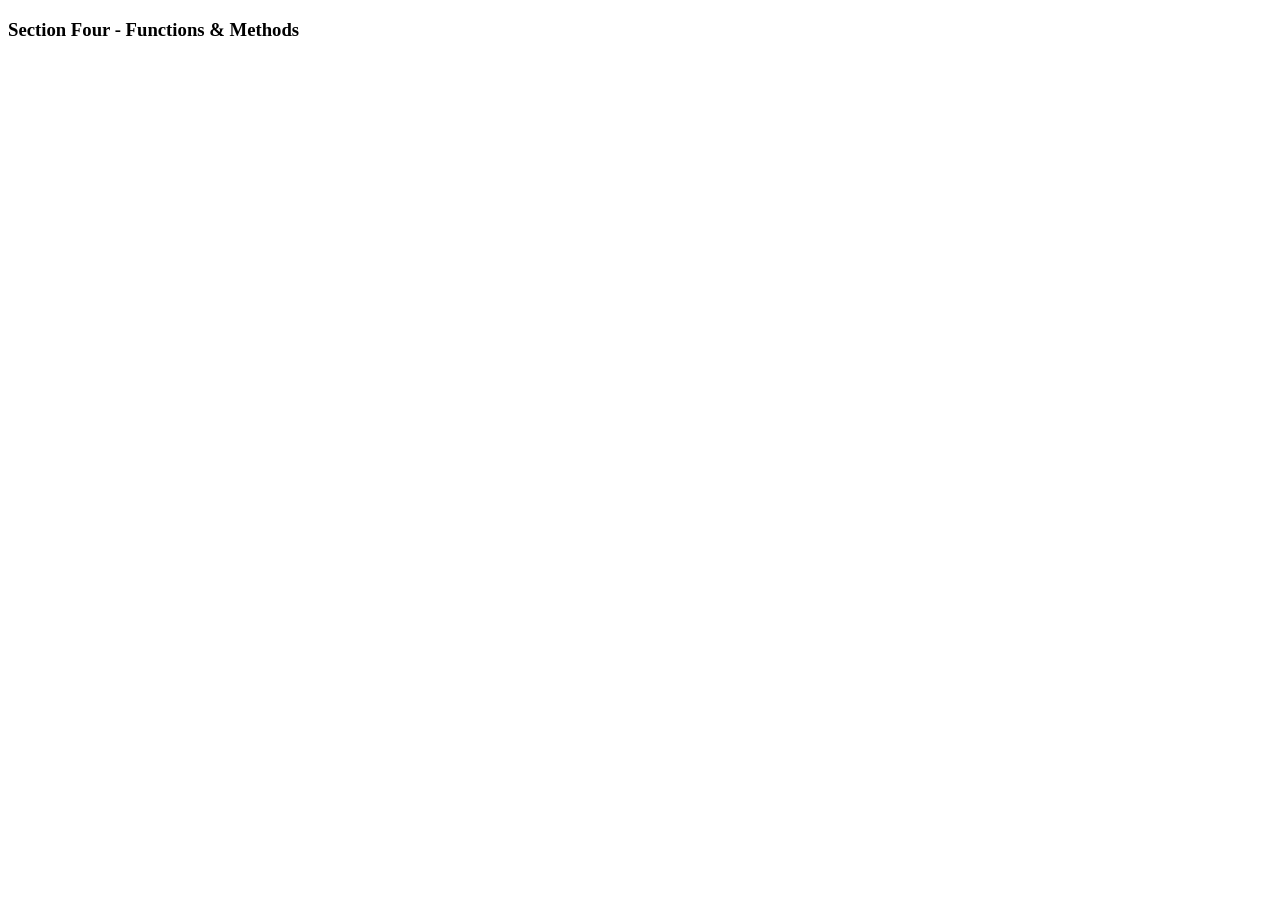
<file: 4_section_four/index.html>
<!DOCTYPE html>
<html lang="en">
  <head>
    <meta charset="UTF-8" />
    <meta http-equiv="X-UA-Compatible" content="IE=edge" />
    <meta name="viewport" content="width=device-width, initial-scale=1.0" />
    <title>Section Four - Functions & Methods</title>
  </head>
  <body>
    <h3>Section Four - Functions & Methods</h3>
    <script src="lesson_35.js"></script>
  </body>
</html>
</file>
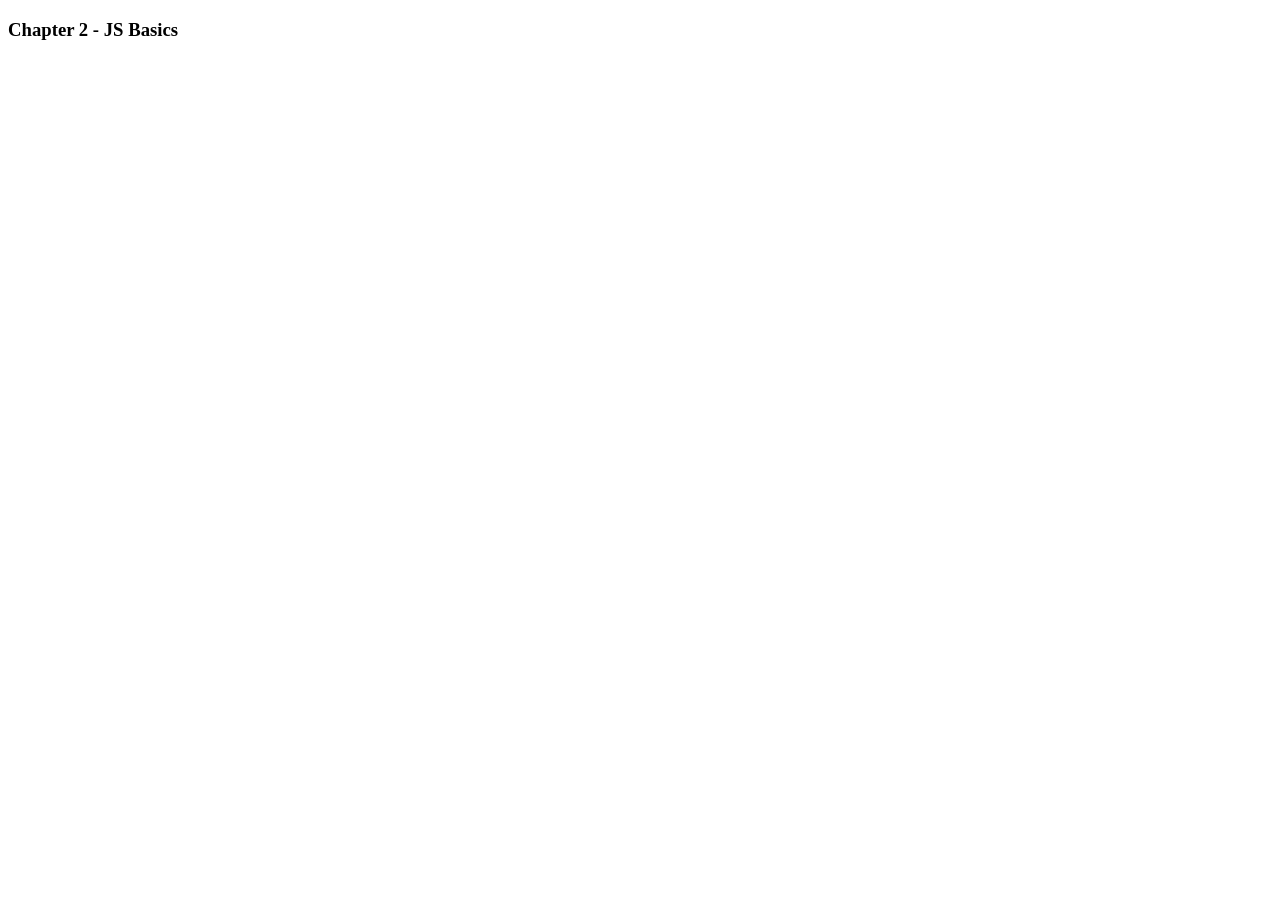
<file: chapter_02/index.html>
<!DOCTYPE html>
<html lang="en">
  <head>
    <meta charset="UTF-8" />
    <meta http-equiv="X-UA-Compatible" content="IE=edge" />
    <meta name="viewport" content="width=device-width, initial-scale=1.0" />
    <title>Chapter 2 - JS Basics</title>
  </head>
  <body>
    <h3>Chapter 2 - JS Basics</h3>
    <script src="sandbox.js"></script>
  </body>
</html>
</file>
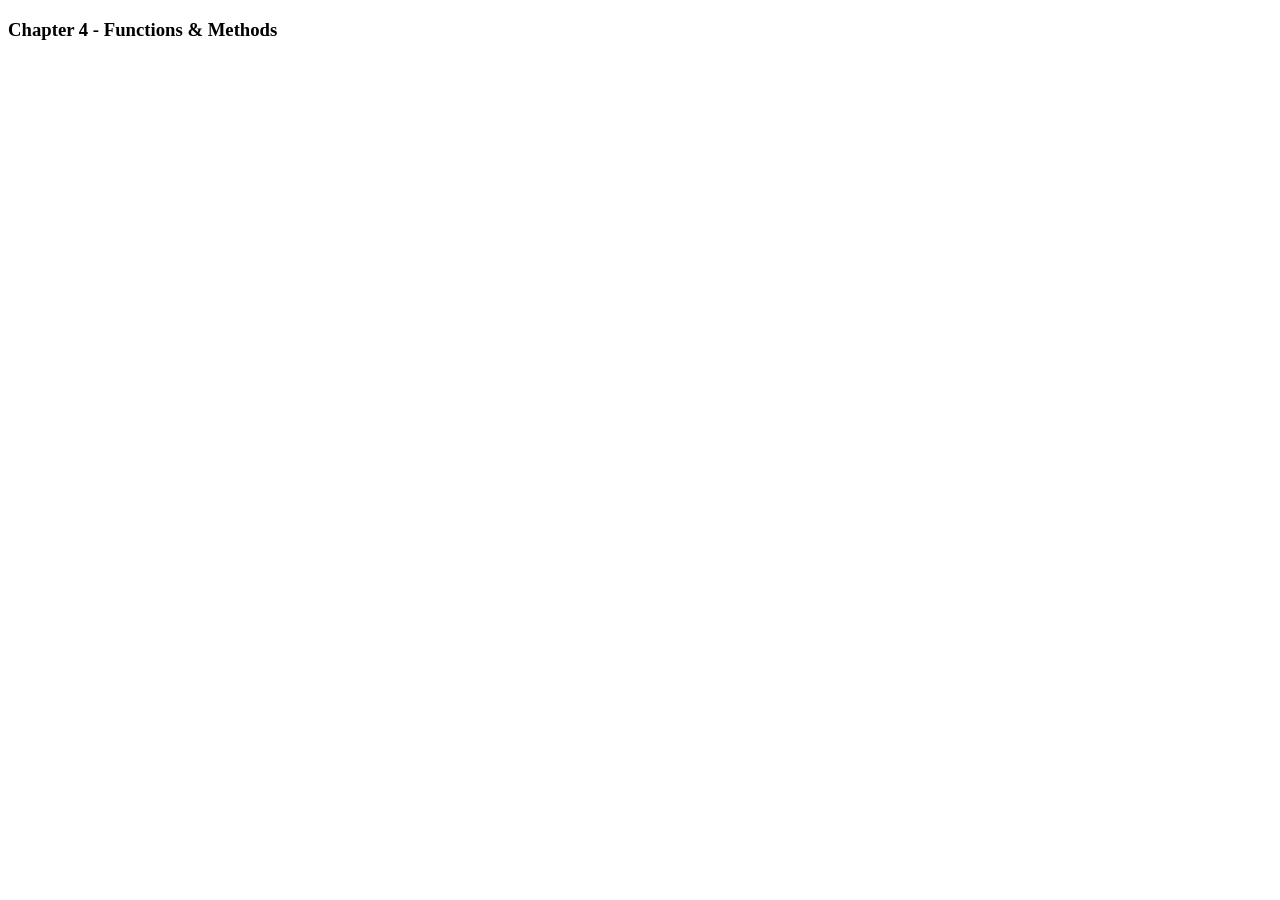
<file: chapter_04/index.html>
<!DOCTYPE html>
<html lang="en">
  <head>
    <meta charset="UTF-8" />
    <meta http-equiv="X-UA-Compatible" content="IE=edge" />
    <meta name="viewport" content="width=device-width, initial-scale=1.0" />
    <title>Chapter 4 - Functions & Methods</title>
  </head>
  <body>
    <h3>Chapter 4 - Functions & Methods</h3>
    <script src="sandbox.js"></script>
  </body>
</html>
</file>
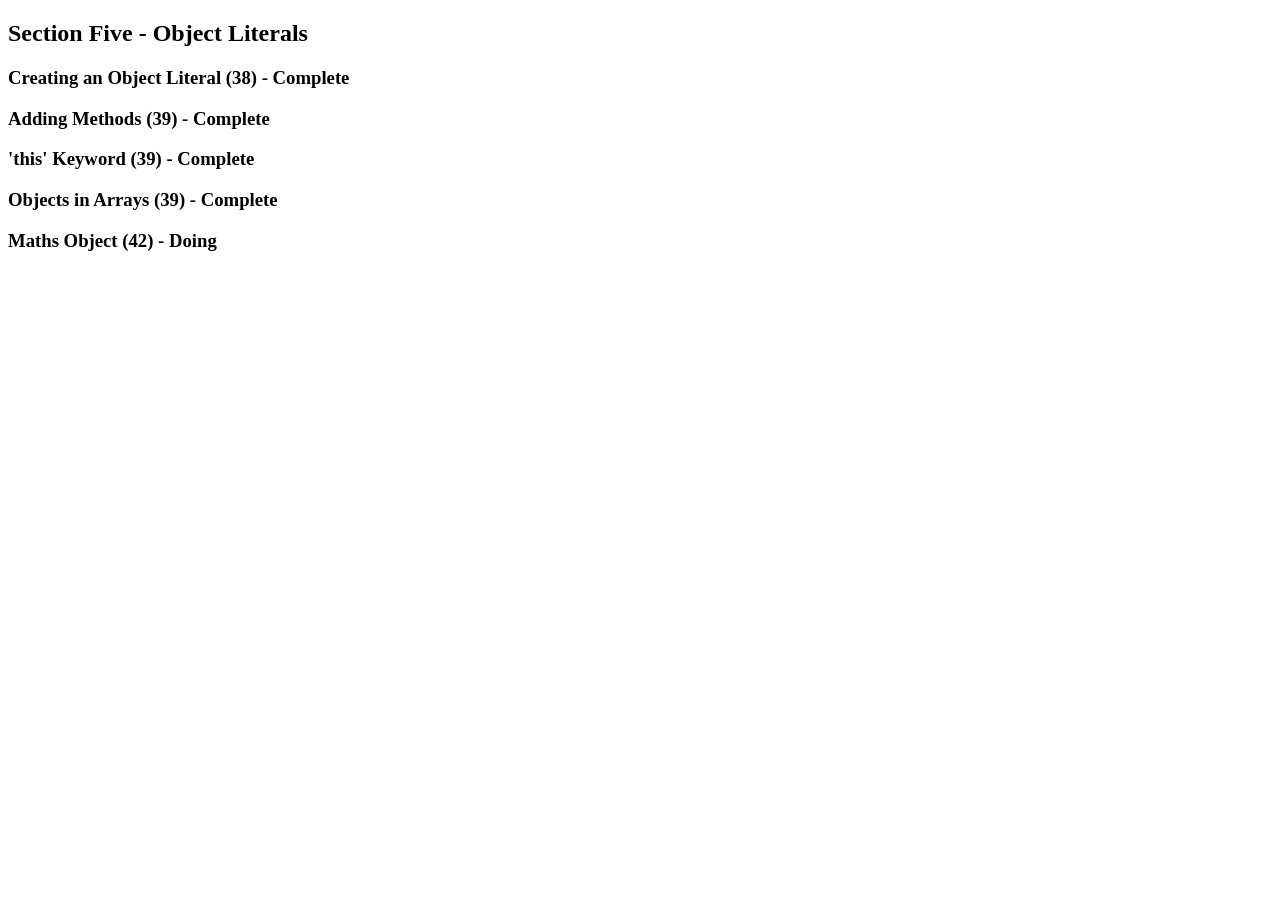
<file: chapter_05/index.html>
<!DOCTYPE html>
<html lang="en">
  <head>
    <meta charset="UTF-8" />
    <meta http-equiv="X-UA-Compatible" content="IE=edge" />
    <meta name="viewport" content="width=device-width, initial-scale=1.0" />
    <title>Section Five - Object Literals</title>
  </head>
  <body>
    <h2>Section Five - Object Literals</h2>
    <h3>Creating an Object Literal (38) - Complete</h3>
    <h3>Adding Methods (39) - Complete</h3>
    <h3>'this' Keyword (39) - Complete</h3>
    <h3>Objects in Arrays (39) - Complete</h3>
    <h3>Maths Object (42) - Doing</h3>
    <script src="lesson_42.js"></script>
  </body>
</html>
</file>
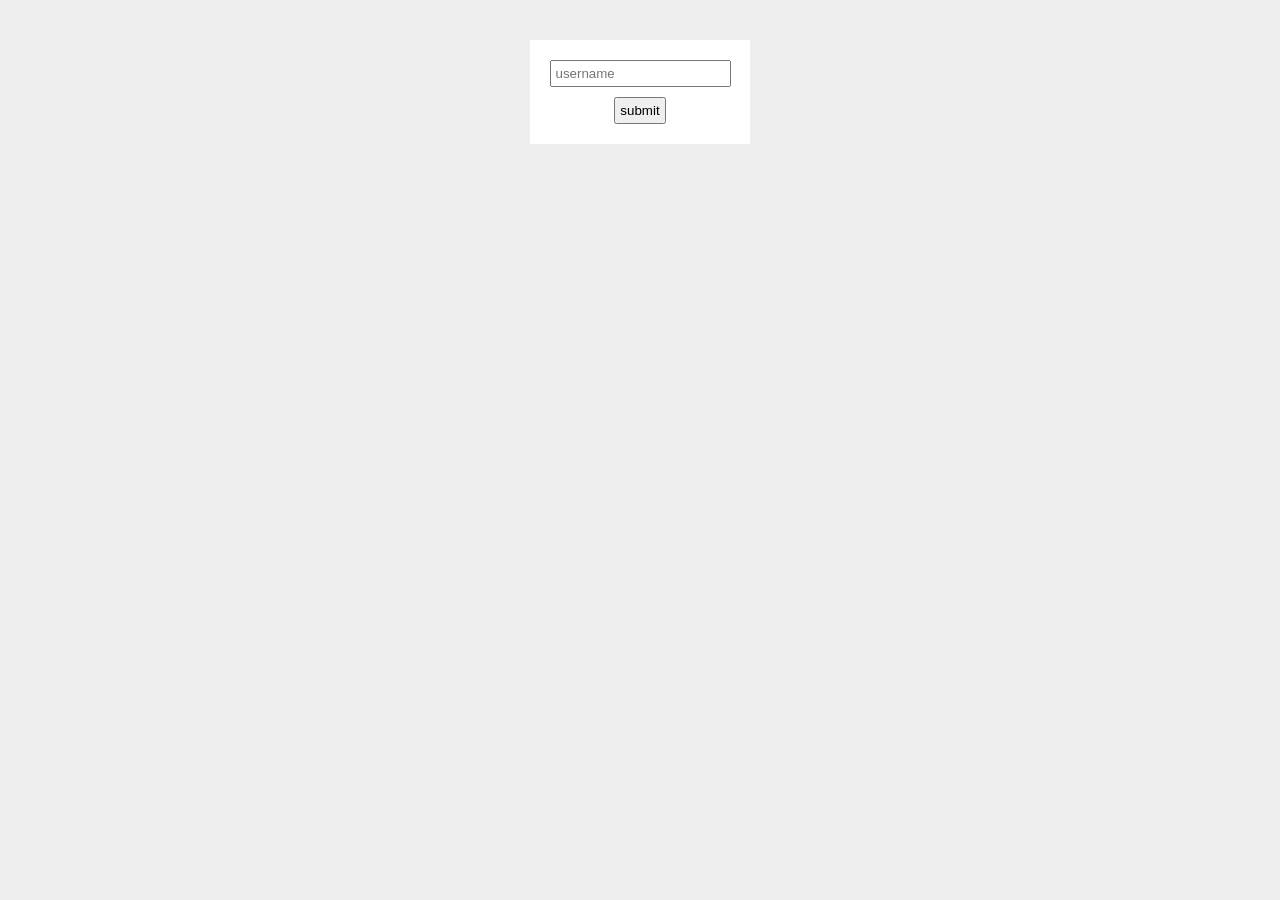
<file: chapter_07/index.html>
<!DOCTYPE html>
<html lang="en">
  <head>
    <meta charset="UTF-8" />
    <meta http-equiv="X-UA-Compatible" content="IE=edge" />
    <meta name="viewport" content="width=device-width, initial-scale=1.0" />
    <link rel="stylesheet" href="style.css" />
    <title>Section Seven - Forms & Form Events</title>
  </head>
  <body>
    <form class="signup-form">
      <input type="text" id="username" placeholder="username" />
      <input type="submit" value="submit" />
      <div class="feedback"></div>
    </form>
    <script src="sandbox.js"></script>
  </body>
</html>
</file>
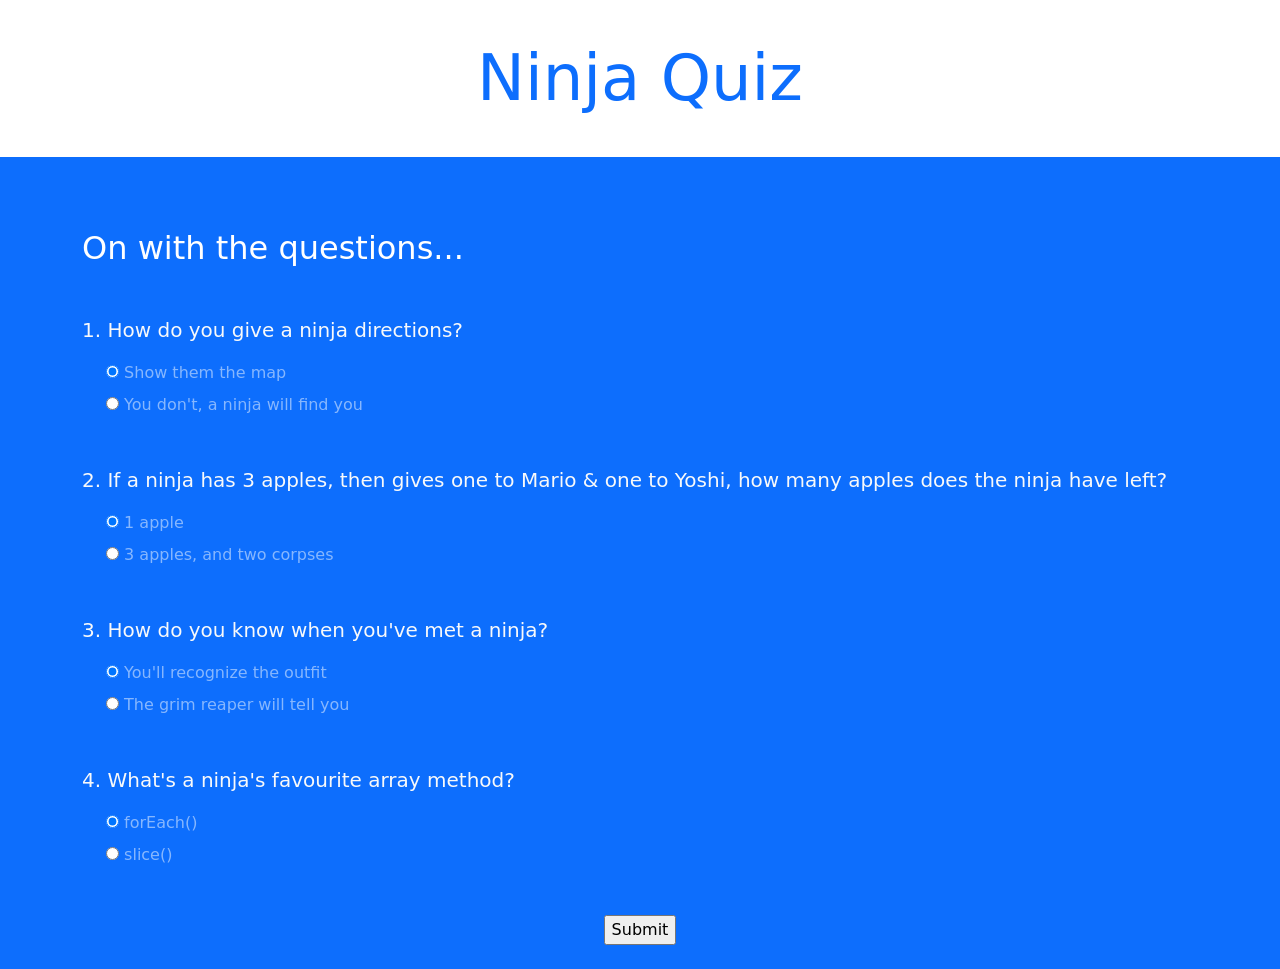
<file: chapter_08/index.html>
<!DOCTYPE html>
<html lang="en">
  <head>
    <meta charset="UTF-8" />
    <meta http-equiv="X-UA-Compatible" content="IE=edge" />
    <meta name="viewport" content="width=device-width, initial-scale=1.0" />
    <!-- CSS only -->
    <link
      href="https://cdn.jsdelivr.net/npm/bootstrap@5.2.0/dist/css/bootstrap.min.css"
      rel="stylesheet"
      integrity="sha384-gH2yIJqKdNHPEq0n4Mqa/HGKIhSkIHeL5AyhkYV8i59U5AR6csBvApHHNl/vI1Bx"
      crossorigin="anonymous"
    />
    <title>Project - Interactive Ninja Quiz</title>
  </head>
  <body>
    <!-- Top Section -->
    <div class="intro py-3 bg-white text-center">
      <div class="container">
        <h2 class="text-primary display-3 my-4">Ninja Quiz</h2>
      </div>
    </div>

    <!-- Result Section -->
    <div class="result py-4 d-none bg-light text-center">
      <div class="container lead">
        <p>You are <span class="text-primary display-4 p-3">0%</span> ninja</p>
      </div>
    </div>

    <!-- Quiz Section -->
    <div class="quiz py-4 bg-primary">
      <div class="container">
        <h2 class="my-5 text-white">On with the questions...</h2>

        <form class="quiz-form text-light">
          <div class="my-5">
            <p class="lead font-weight-normal">
              1. How do you give a ninja directions?
            </p>
            <div class="form-check my-2 text-white-50">
              <input type="radio" name="q1" value="A" checked />
              <label class="form-check-label">Show them the map</label>
            </div>
            <div class="form-check my-2 text-white-50">
              <input type="radio" name="q1" value="B" />
              <label class="form-check-label"
                >You don't, a ninja will find you</label
              >
            </div>
          </div>
          <div class="my-5">
            <p class="lead font-weight-normal">
              2. If a ninja has 3 apples, then gives one to Mario & one to
              Yoshi, how many apples does the ninja have left?
            </p>
            <div class="form-check my-2 text-white-50">
              <input type="radio" name="q2" value="A" checked />
              <label class="form-check-label">1 apple</label>
            </div>
            <div class="form-check my-2 text-white-50">
              <input type="radio" name="q2" value="B" />
              <label class="form-check-label">3 apples, and two corpses</label>
            </div>
          </div>
          <div class="my-5">
            <p class="lead font-weight-normal">
              3. How do you know when you've met a ninja?
            </p>
            <div class="form-check my-2 text-white-50">
              <input type="radio" name="q3" value="A" checked />
              <label class="form-check-label"
                >You'll recognize the outfit</label
              >
            </div>
            <div class="form-check my-2 text-white-50">
              <input type="radio" name="q3" value="B" />
              <label class="form-check-label"
                >The grim reaper will tell you</label
              >
            </div>
          </div>
          <div class="my-5">
            <p class="lead font-weight-normal">
              4. What's a ninja's favourite array method?
            </p>
            <div class="form-check my-2 text-white-50">
              <input type="radio" name="q4" value="A" checked />
              <label class="form-check-label">forEach()</label>
            </div>
            <div class="form-check my-2 text-white-50">
              <input type="radio" name="q4" value="B" />
              <label class="form-check-label">slice()</label>
            </div>
          </div>
          <div class="text-center">
            <input type="submit" value="Submit" />
          </div>
        </form>
      </div>
    </div>
    <script src="app.js"></script>
  </body>
</html>
</file>
<file: chapter_07/style.css>
body {
  background: #eee;
}

form {
  max-width: 200px;
  margin: 40px auto;
  background: #fff;
  padding: 10px;
}

input {
  display: block;
  margin: 10px auto;
  padding: 4px;
}
.success {
  border: 2px solid limegreen;
}
.error {
  border: 2px solid crimson;
}
</file>
